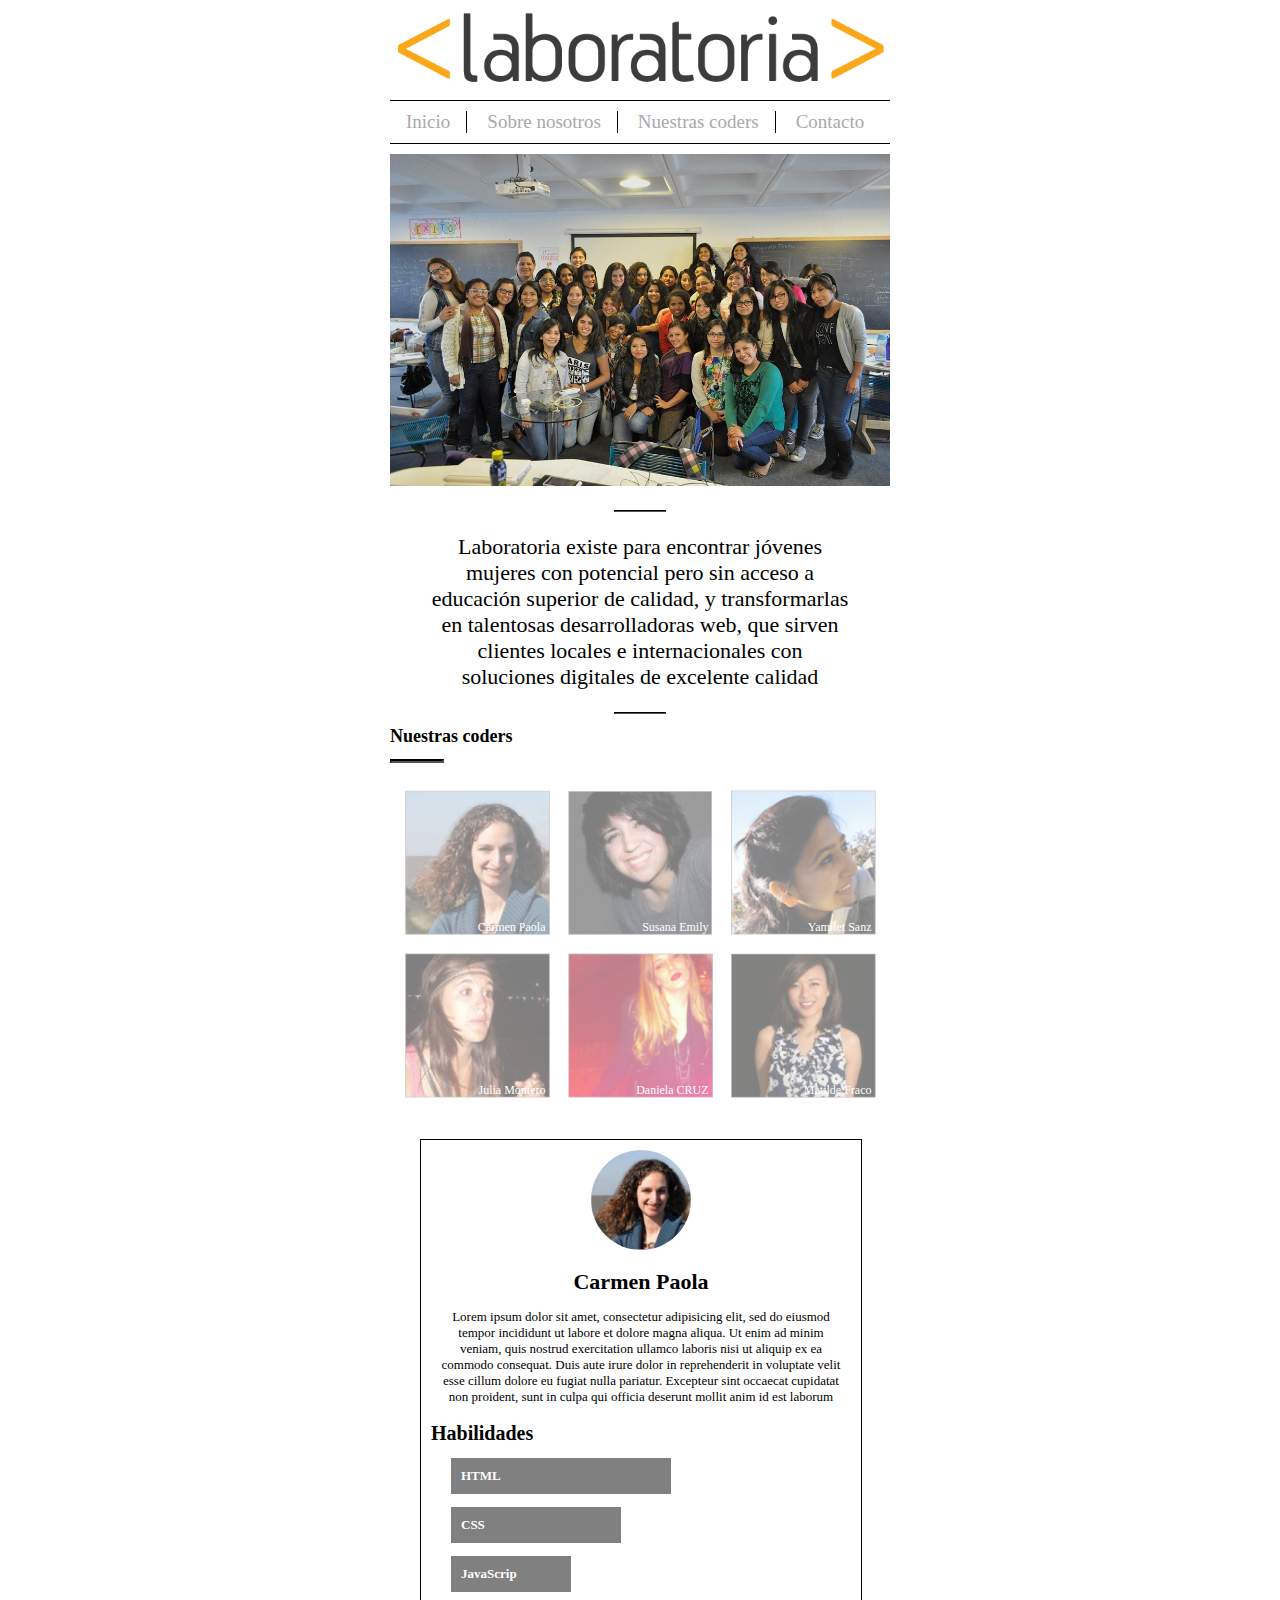
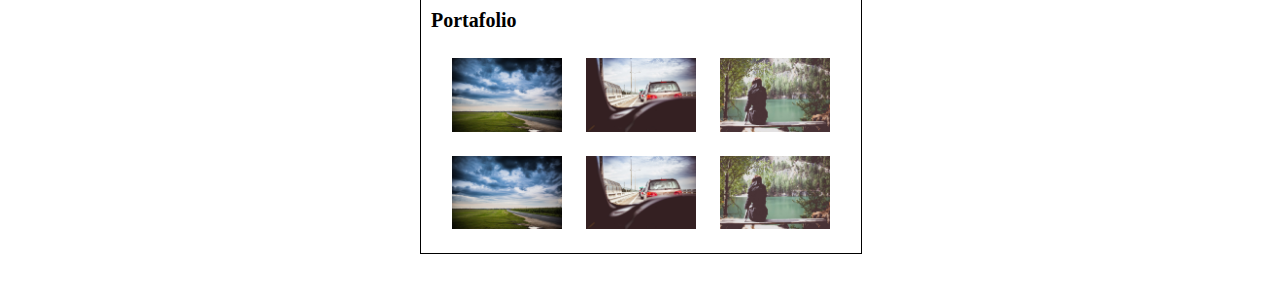
<file: index.html>
<!DOCTYPE html>
<html>
<head>
<meta charset="utf8">
<link rel="stylesheet" type="text/css" href="main.css">
	<title>Layouts</title>
</head>
<body>
<div class="contenedor">
	<div class="encabezado">
		<img src="logo.png"/>
		<ul class="list-menu">
			<li><a href=index.html>Inicio</a></li>
			<li><a href=index.html>Sobre nosotros</a></li>
			<li><a href=index.html#coders>Nuestras coders</a></li>
			<li><a href=index.html>Contacto</a></li>
		</ul>
	</div>
	<div>
		<img src="grupal.jpg"/>
	</div>
	<hr class="separador">
		<p class="descripcion">Laboratoria existe para encontrar jóvenes
        mujeres con potencial pero sin acceso a
		educación superior de calidad, y
		transformarlas en talentosas desarrolladoras
		web, que sirven clientes locales e
		internacionales con soluciones digitales de
		excelente calidad</p>
	<hr class="separador">
	<h1 id="coders">Nuestras coders</h1>
	<hr class="separador-chico">
	<ul class="list-coders">
		<li>
			<a href="coder-detail.html">
			<p> Carmen Paola</p>
			<img src="profile-1.png">
			</a>
		</li>
		<li>
			<a href="">
			<p>Susana Emily</p>
			<img src="profile-2.png">
			</a>
		</li>
		<li>
			<a href="">
			<p>Yamilet Sanz</p>
			<img src="profile-3.png">
			</a>
		</li>
		<li>
			<a href="">
			<p>Julia Montero</p>
			<img src="profile-4.png">
			</a>
		</li>
		<li>
			<a href="">
			<p>Daniela CRUZ</p>
			<img src="profile-5.png">
			</a>
		</li>
		<li>
			<a href="">
			<p>Matilde Fraco</p>
			<img src="profile-6.png">
			</a>
		</li>
	</ul>
	<div id="persona" class="personaje">
		<img src="profile-1.png" class="foto">
		<h1 >Carmen Paola</h1>
		<p>Lorem ipsum dolor sit amet, consectetur adipisicing elit, sed do eiusmod
		tempor incididunt ut labore et dolore magna aliqua. Ut enim ad minim
		veniam, quis nostrud exercitation ullamco laboris nisi ut aliquip ex ea
		commodo consequat. Duis aute irure dolor in reprehenderit in voluptate
		velit esse cillum dolore eu fugiat nulla pariatur. Excepteur sint occaecat
		cupidatat non proident, sunt in culpa qui officia deserunt mollit anim id
		est laborum</p>
		<h2 class="subtitulos">Habilidades
			<p class="primero">HTML</p>
			<P class="segundo">CSS</P>
			<P class="tercero">JavaScrip</P>
		</h2>
		<h2 class="subtitulos">Portafolio</h2>
			<ul class="list-fotos">
				<li><img src="p5.jpg"></li>
				<li><img src="p6.jpg"></li>
				<li><img src="p8.jpg"></li>
				<li><img src="p5.jpg"></li>
				<li><img src="p6.jpg"></li>
				<li><img src="p8.jpg"></li>
			</ul>
	</div>
</div>
</body>
</html>
</file>
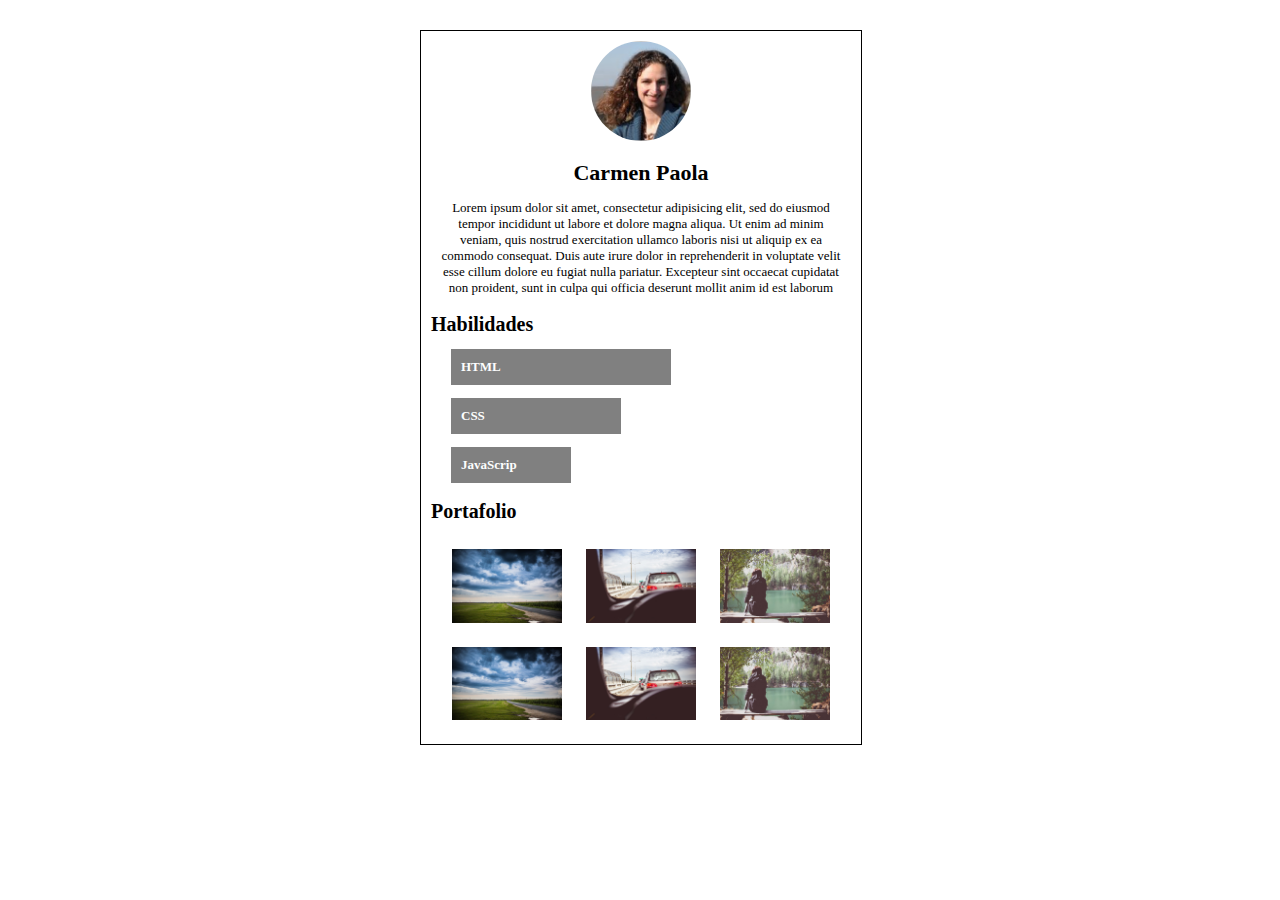
<file: coder-detail.html>
<!DOCTYPE html>
<html>
	<head>
		<meta charset="utf8">
		<link rel="stylesheet" type="text/css" href="main.css">
			<title>coder-detail</title>
	</head>
	<body>
	<div class="contenedor">
		<div id="persona" class="personaje">
			<img src="profile-1.png" class="foto">
			<h1 >Carmen Paola</h1>
			<p>Lorem ipsum dolor sit amet, consectetur adipisicing elit, sed do eiusmod
			tempor incididunt ut labore et dolore magna aliqua. Ut enim ad minim
			veniam, quis nostrud exercitation ullamco laboris nisi ut aliquip ex ea
			commodo consequat. Duis aute irure dolor in reprehenderit in voluptate
			velit esse cillum dolore eu fugiat nulla pariatur. Excepteur sint occaecat
			cupidatat non proident, sunt in culpa qui officia deserunt mollit anim id
			est laborum</p>
			<h2 class="subtitulos">Habilidades
				<p class="primero">HTML</p>
				<P class="segundo">CSS</P>
				<P class="tercero">JavaScrip</P>
			</h2>
			<h2 class="subtitulos">Portafolio</h2>
				<ul class="list-fotos">
					<li><img src="p5.jpg"></li>
					<li><img src="p6.jpg"></li>
					<li><img src="p8.jpg"></li>
					<li><img src="p5.jpg"></li>
					<li><img src="p6.jpg"></li>
					<li><img src="p8.jpg"></li>
				</ul>
	</div>	
	</div>
	
	</body>
</html>
</file>
<file: main.css>
/
body{
	text-align: center;
}
img{
	max-width: 100%;
}
h1{
	font-size: 18px;
}

.contenedor{
	width: 500px;
	margin: 0 auto;
}
.list-menu{
	list-style: none;
	margin: 10px 0;
	padding: 10px 0;
	border-top: 1px solid black;
	border-bottom: 1px solid black;
}
.list-menu li{
	display: inline-block;
	border-right: 1px solid black;
}
.list-menu a{
	text-decoration: none;
	color: 	#A9A9A9;
	font-size: 19px;
	padding: 7px 16px;
}
.list-menu li:last-child{
	border-right: none;
}
.separador{
	border-color: black;
	width: 50px;
	margin-top: 20px;
}

.separador-chico{
	border-width: 2px;
	width: 50px;
	border-color: black;
	margin: 0;
}
.descripcion{
	font-size: 22px;
	text-align: center;
	padding: 0px 40px;
}

.list-coders{
	list-style: none;
	margin: 20px 0 0 0;
	padding: 0;
	text-align: center;
}
.list-coders a{
	display: block;
	position: relative;
}
.list-coders li{
	display: inline-block;
	width: 29%;
	margin: 7px;
}

.list-coders p{
	position: absolute;
	color: white;
	font-size: 12px;
	bottom: 4px;
	right: 4px;
	margin: 0;
}
.list-coders li{
	opacity: 0.5;
}
.list-coders li:hover{
	opacity: 1;
}
.personaje{
	border:1px solid black;
	width: 440px;
	text-align: center;
	margin:30px;
}
.personaje h1{
	font-size: 22px;
}
.personaje .foto{
	border-radius: 100px;
	width: 100px;
	margin-top: 10px;

}
.personaje p{
	font-size: 13px;
	padding: 0 20px;
}
.personaje .subtitulos{
	font-size: 20px;
	text-align: left;
	margin-left: 10px;
}
.personaje .subtitulos p{
	background-color: gray;
	
	margin-left: 20px;
	padding: 10px;
	color: #FDFEFE;
}
.personaje .subtitulos .primero{
	width: 200px;
}
.personaje .subtitulos .segundo{
	width: 150px;
}
.personaje .subtitulos .tercero{
	width: 100px;
}
.list-fotos{
	margin: 10px 0 10px 0;
	padding: 0;
}
.list-fotos li{
	display: inline-block;
	width: 25%;
	margin: 10px;
}
</file>
